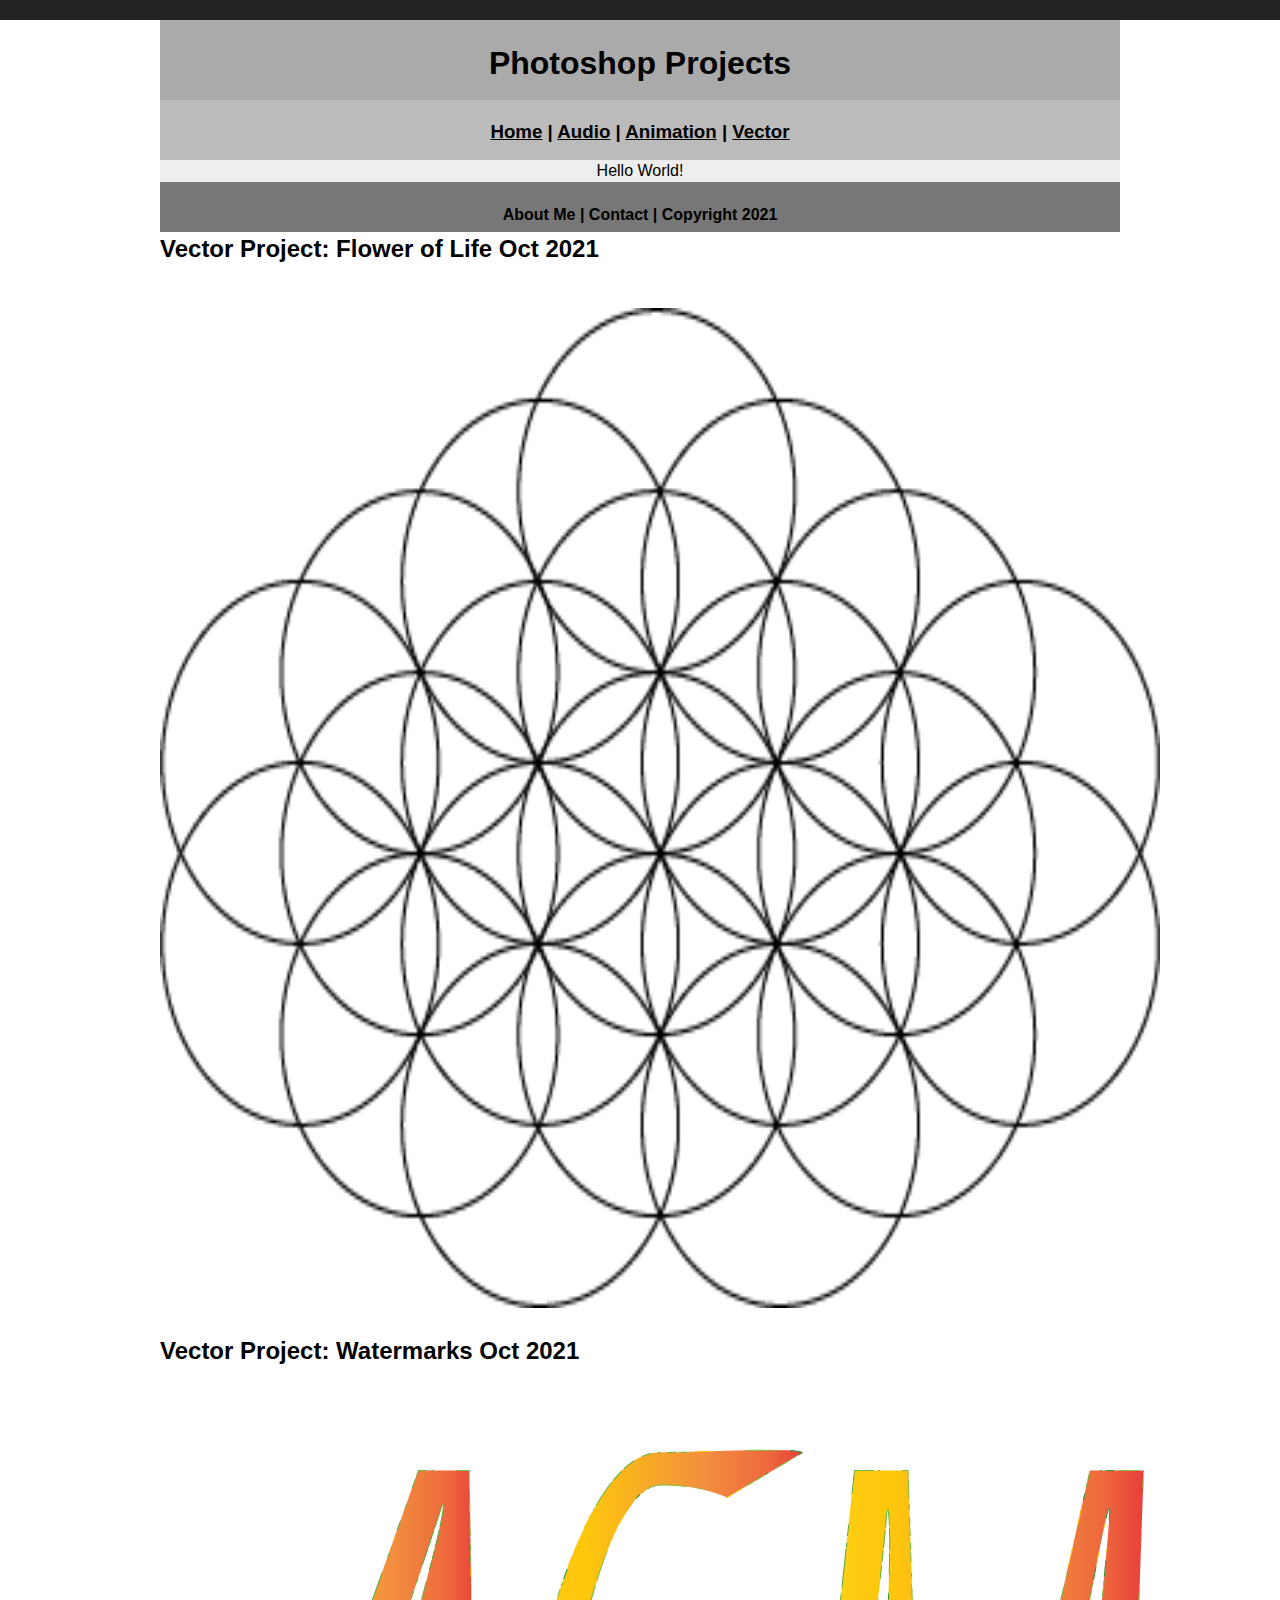
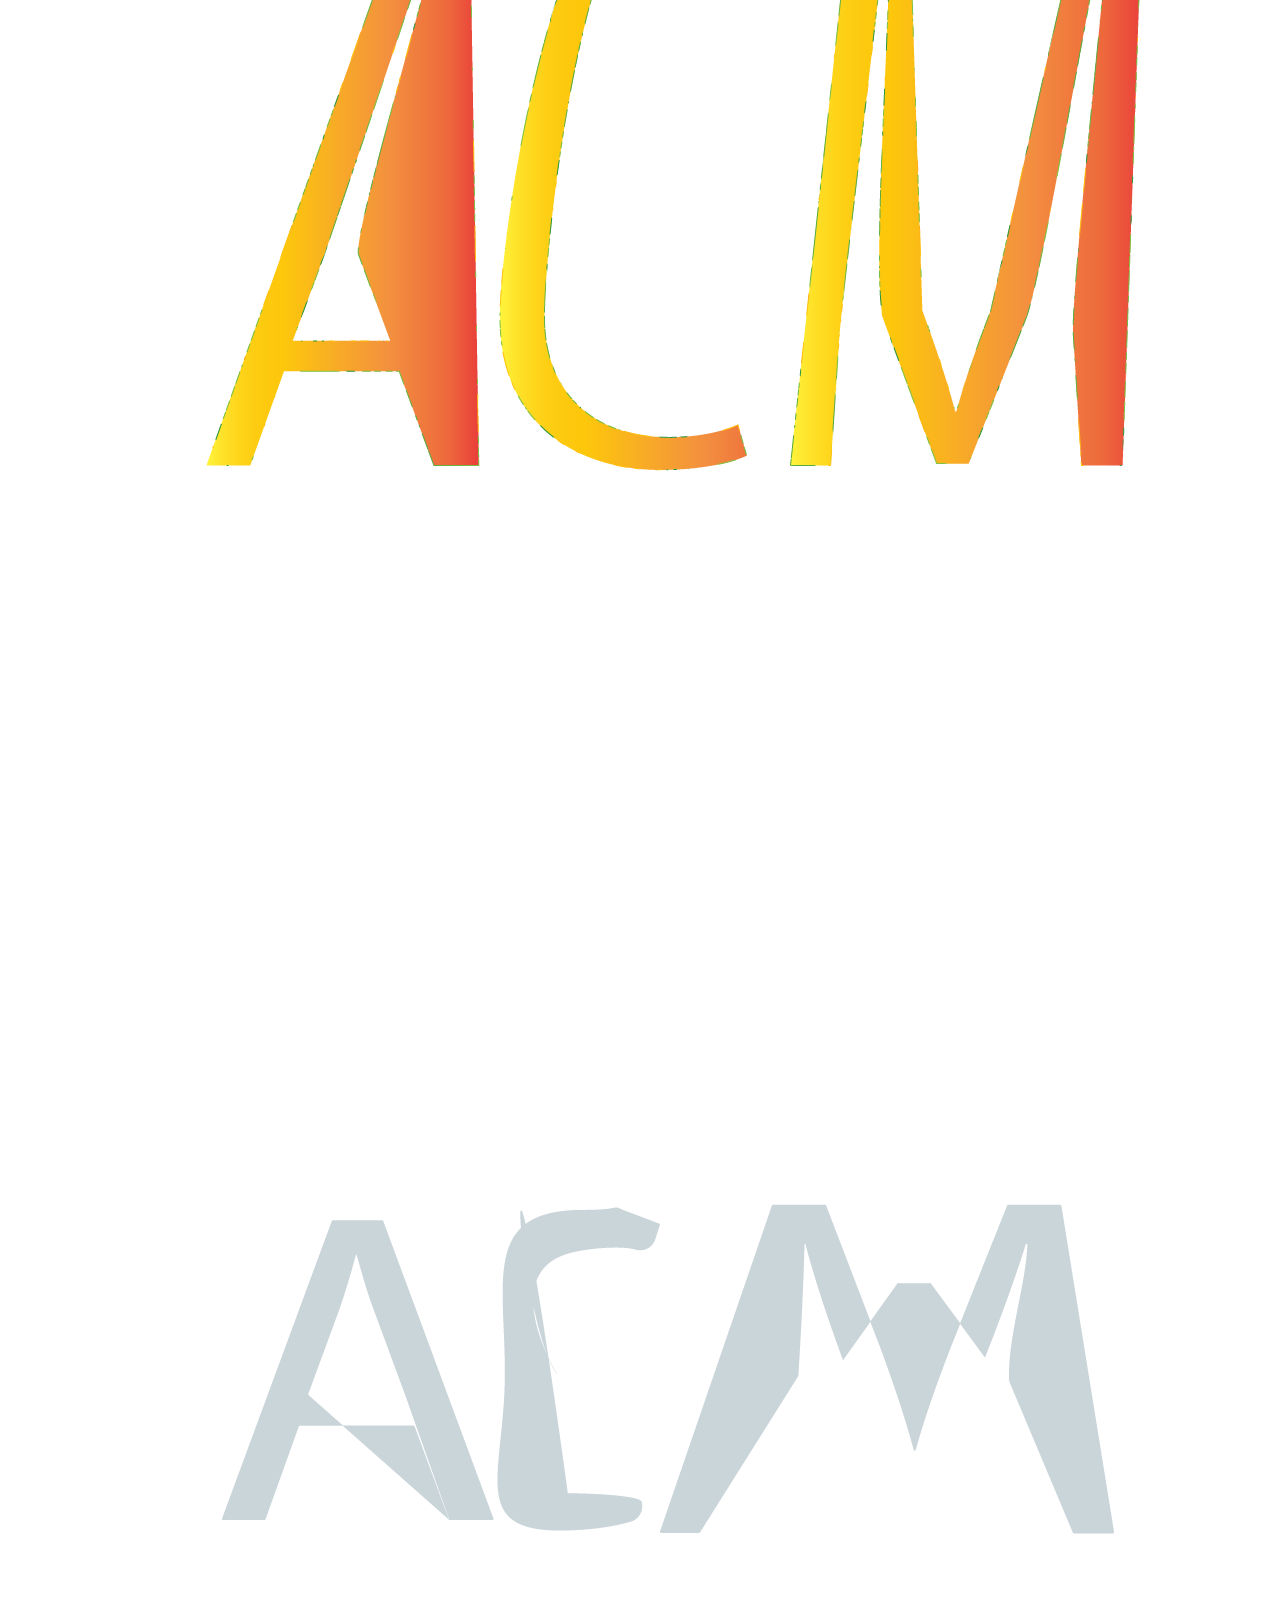
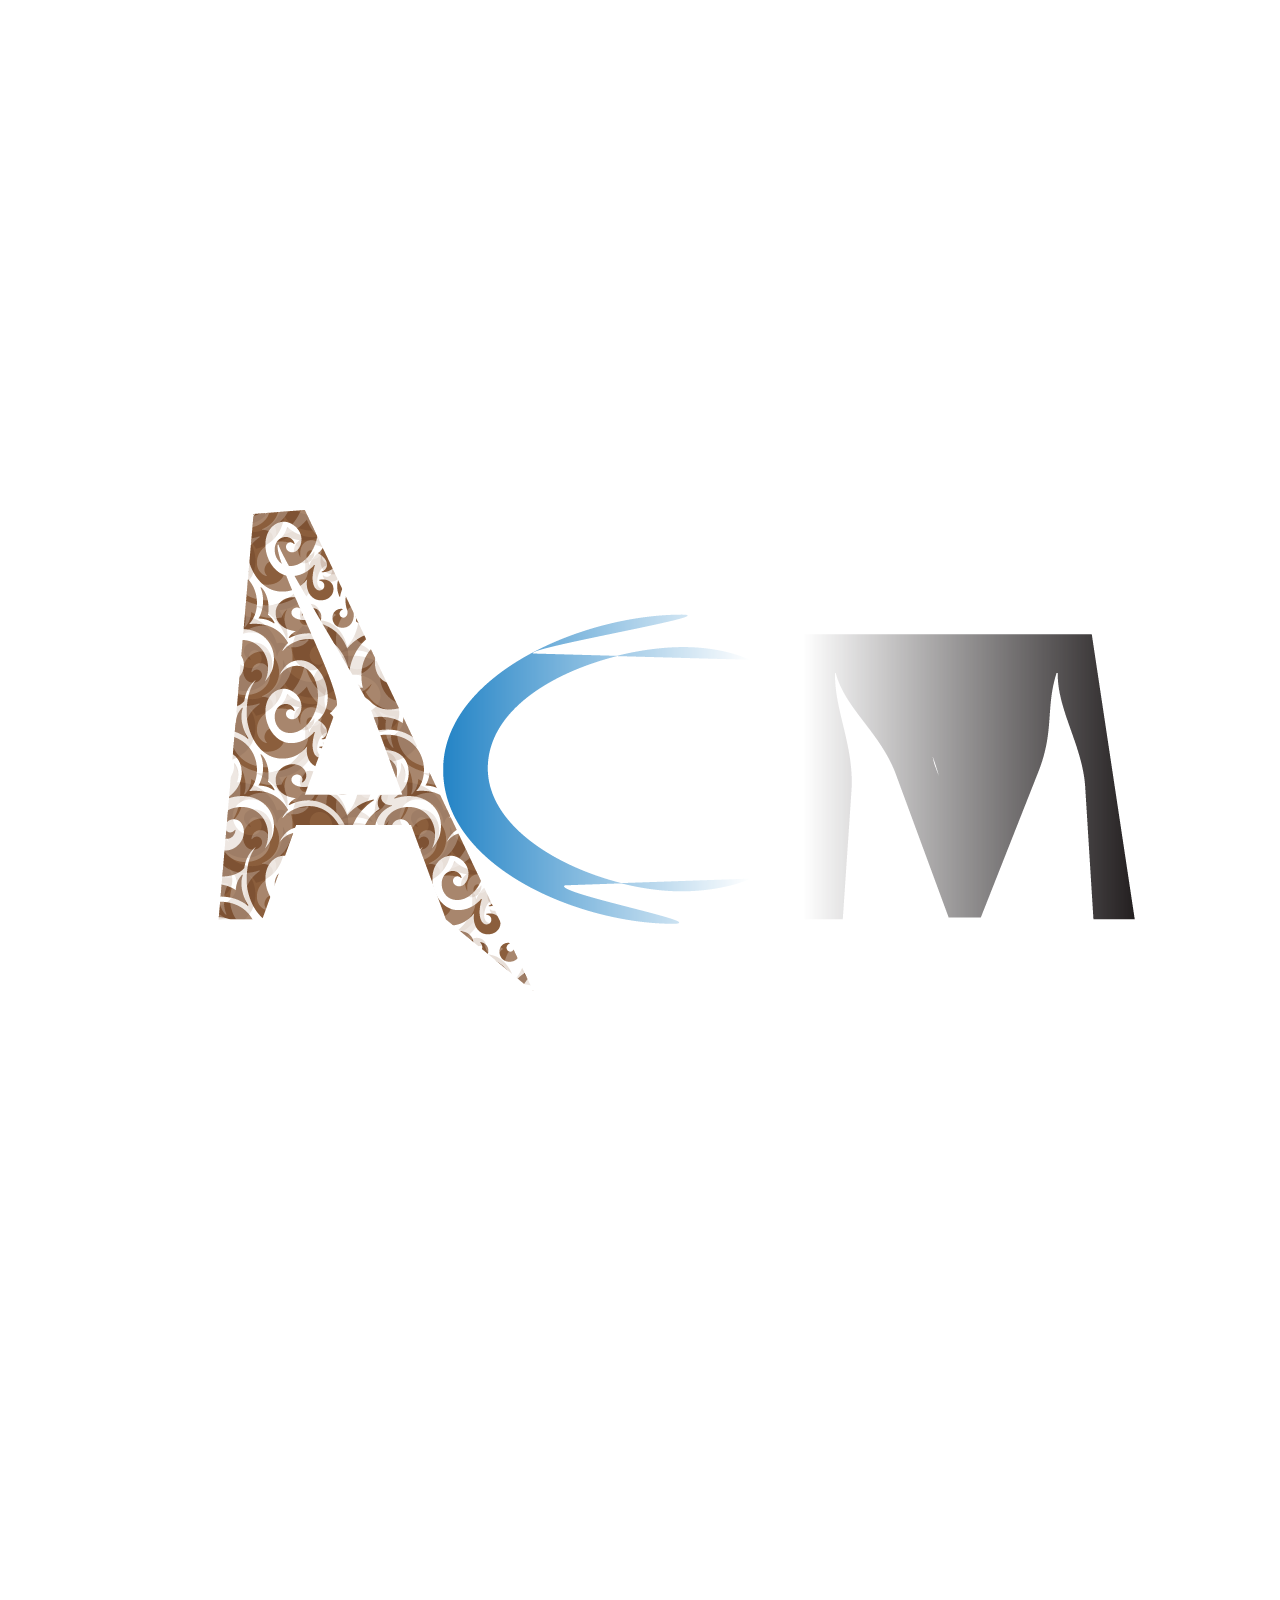
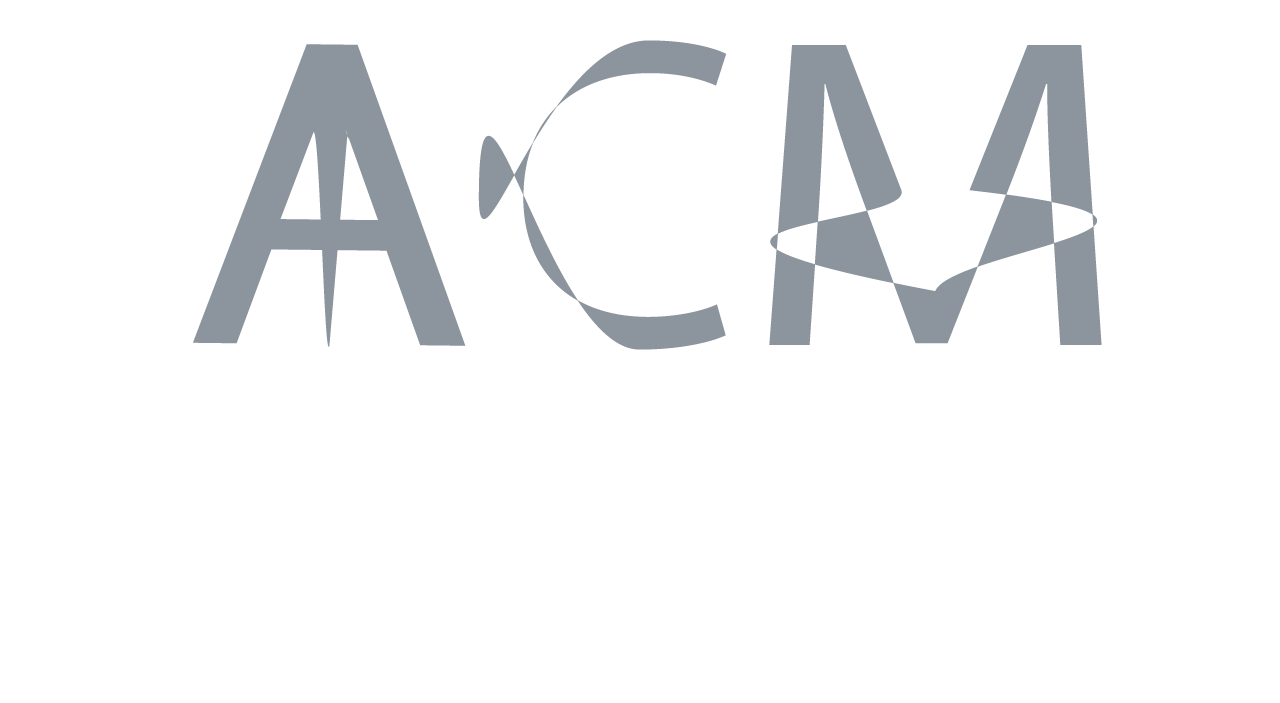
<file: vector/index.html>
<!DOCTYPE html>
<html class="homePage">
<head>
	<!-- This is a comment! Text here will be ignored by the browser. -->
	<meta charset="UTF-8">
	<title>vector Projects</title>
	<link href="../myCSS.css" rel="stylesheet" type="text/css">
</head>
<body>
<div class="container">
  <div class="header">
  	<h1>Photoshop Projects</h1>
  </div>
  <div class="nav">
    <h3><a href="../index.html">Home</a> | <a href="../audio/index.html">Audio</a><a> </a> | <a href="../animation/index.html">Animation</a><a> </a> | <a href="../vector/index.html">Vector</a> </a></h3>
  </div>
  <div class="content">Hello World!</div>
  <div class="footer">
    <h4>About Me | Contact | Copyright 2021</h4>
  </div>
	<h2>Vector Project: Flower of Life Oct 2021</h1>
	<br><img src="FlowerofLife.png" width="1000" height="1000"></br>
	<h2>Vector Project: Watermarks Oct 2021</h1> 
	<br><img src="Watermark-01.png" width="1000" height="1000"></br>
		<br><img src="Watermark-02.png" width="1000" height="1000"></br>
		<br><img src="Watermark-03.png" width="1000" height="1000"></br> 
<br><img src="Watermark-04.png" width="1000" height="1000"></br> 
	
</div>
</body>
</html>
</file>
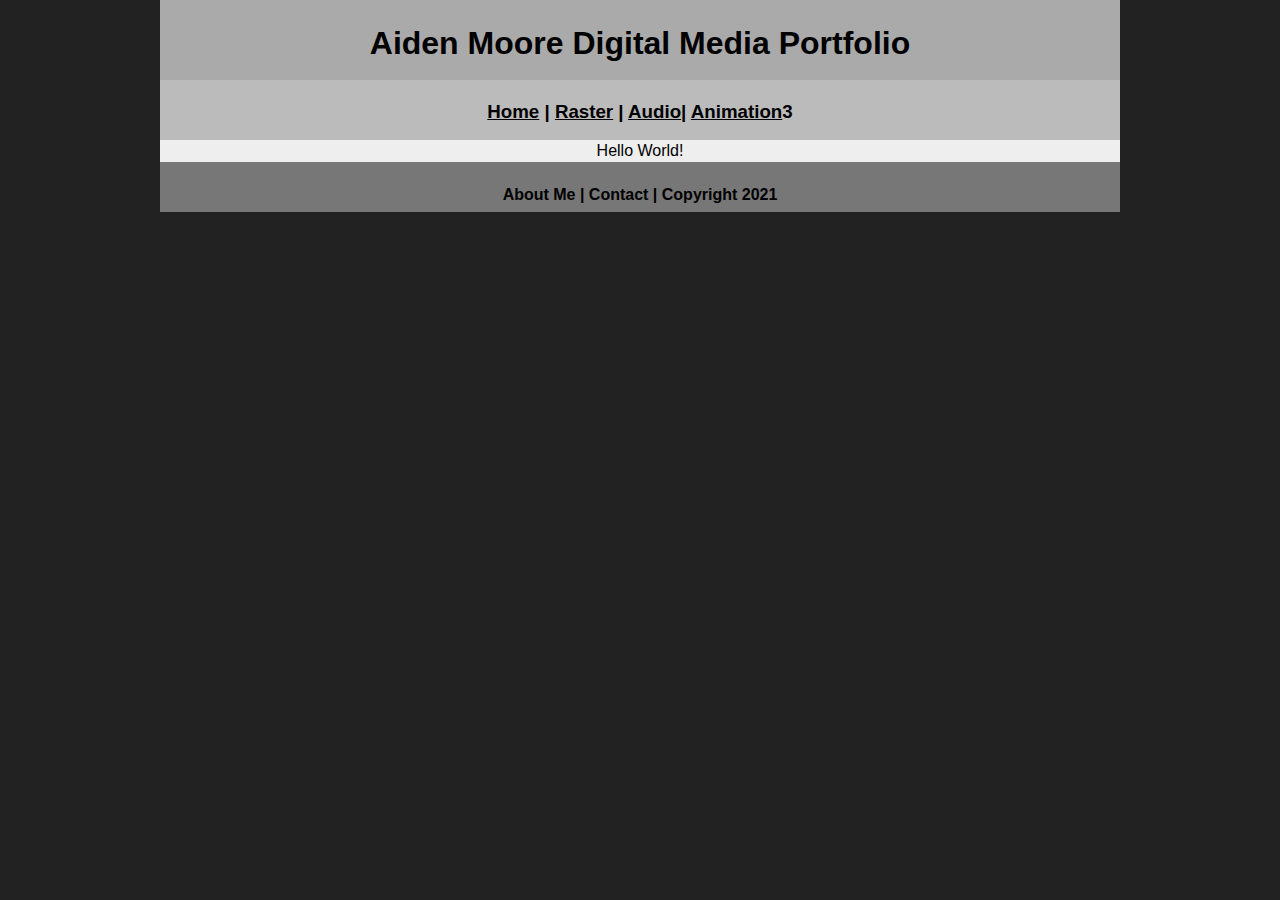
<file: aboutme.html>
<!DOCTYPE html>
<html class="homePage">
<head>
	<!-- This is a comment! Text here will be ignored by the browser. -->
	<meta charset="UTF-8">
	<title>About Me</title>
	<link href="myCSS.css" rel="stylesheet" type="text/css">
</head>
<body>
<div class="container">
  <div class="header">
  	<h1>Aiden Moore Digital Media Portfolio</h1>
  </div>
  <div class="nav">
    <h3><a href="index.html">Home</a> | <a href="raster/index.html">Raster</a> | <a href="audio/index.html">Audio</a>| <a href="animation/index.html">Animation</a>3</h3>
  </div>
  <div class="content">Hello World!</div>
  <div class="footer">
    <h4>About Me | Contact | Copyright 2021</h4>
  </div>
</div>
</body>
</html>
</file>
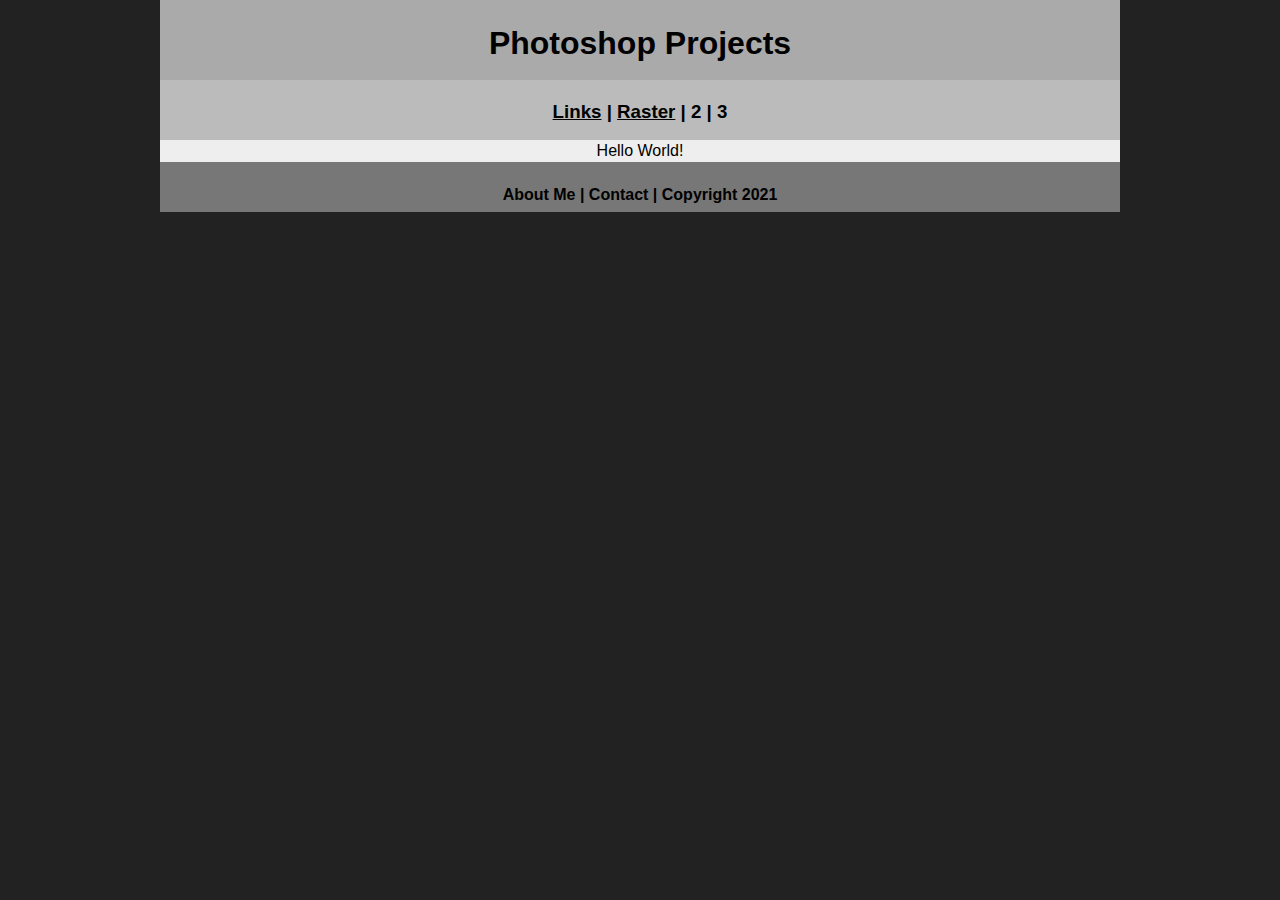
<file: raster/index (1).html>
<!DOCTYPE html>
<html class="homePage">
<head>
	<!-- This is a comment! Text here will be ignored by the browser. -->
	<meta charset="UTF-8">
	<title>My Portfolio</title>
	<link href="../myCSS.css" rel="stylesheet" type="text/css">
</head>
<body>
<div class="container">
  <div class="header">
  	<h1>Photoshop Projects</h1>
  </div>
  <div class="nav">
    <h3><a href="../index.html">Links</a> | <a href="index.html">Raster</a><a> </a>| 2 | 3</h3>
  </div>
  <div class="content">Hello World!</div>
  <div class="footer">
    <h4>About Me | Contact | Copyright 2021</h4>
  </div>
</div>
</body>
</html>
</file>
<file: myCSS.css>
@charset "UTF-8";
/* This is a comment! Text here will be ignored by the browser. */
body {
	font: 100%/1.4 Verdana, Arial, Helvetica, sans-serif;
     background-color: #FFFFFF;
     margin: 0;
     padding: 0;
     color: #000;
}
.homePage {
	background: #222222;
}
.container {
	width: 960px;
	margin: 0 auto;
}
.header {
	background: #AAAAAA;
	text-align: center;
	margin: 0px;
	padding: 5;
	float: left;
	width: 100%;
	height: 80px;
	
}
.nav {
	background: #BBBBBB;
	margin: 0px;
	padding: 5;
	float: left;
	width: 100%;
	height: 60px;
	text-align: center;
}
.content {
	background: #EEEEEE;
	margin: 0px;
	float: left;
	width: 100%;
	text-align: center;
}
.footer {
	background: #777777;
	margin: 0px;
	float: left;
	width: 100%;
	height: 50px;
	text-align: center;
}a:link {
     color: #000000;
}
a:visited {
     color: #000;
}
a:hover, a:active, a:focus { 
     text-decoration: underline;
}
</file>
